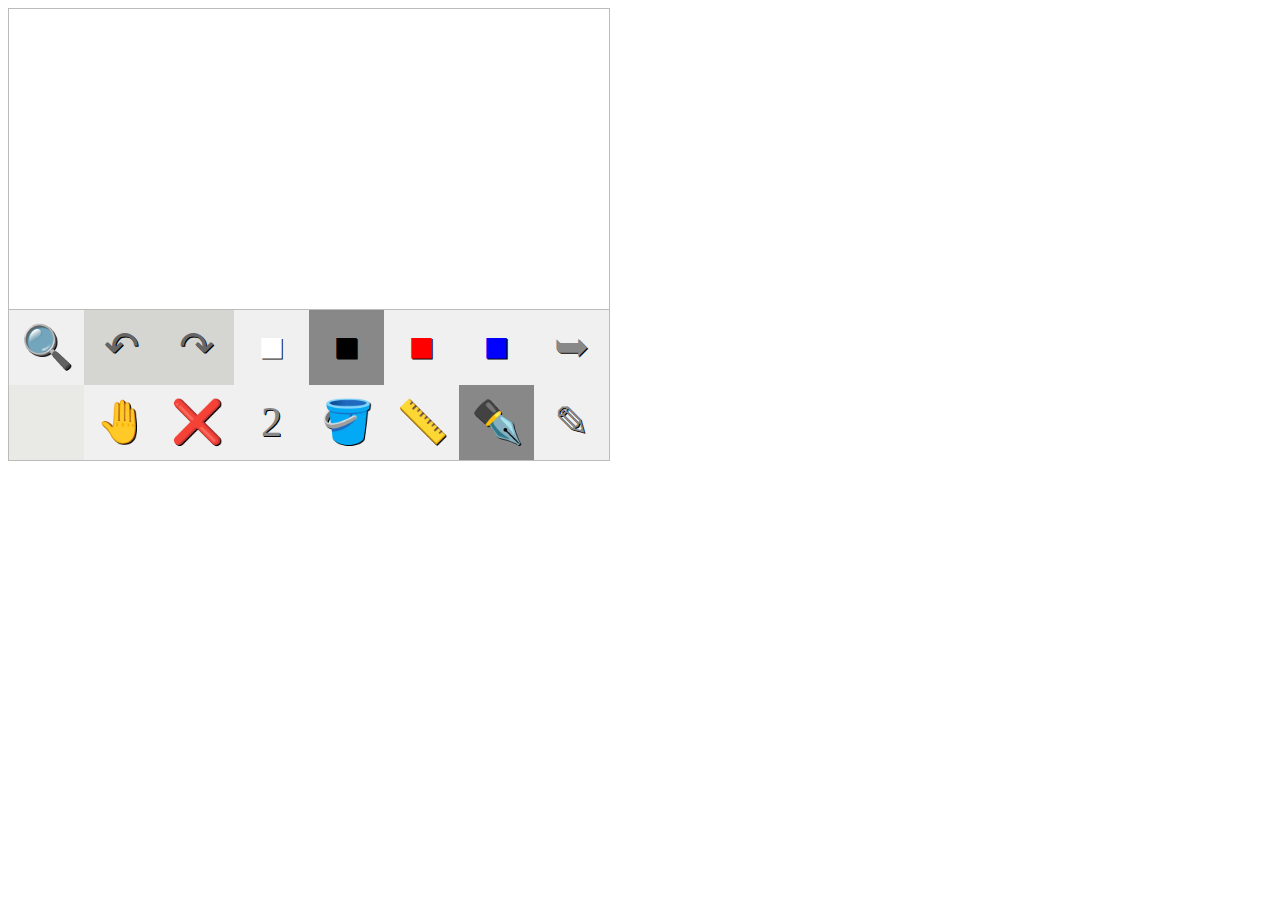
<file: index.html>
<!doctype html><html lang=en-QS><meta charset=utf-8><meta name=viewport content="width=device-width, height=device-height, initial-scale=1" id=$meta_viewport>
<title>chatdraw test</title>

<script src=randomous.js></script>
<script src=performer.js></script>
<script src=drawer.js></script>
<script src=chatdraw.js></script>
	
<chat-draw id=$chatdraw></chat-draw>
<pre id=$log></pre>
<!--

	  $chatdraw.context.filter =`url('data:image/svg+xml,<svg xmlns="http://www.w3.org/2000/svg"><defs><filter id="heck"><feMorphology operator="erode" radius="3"/></filter></defs></svg>#heck')`
	  
-->
</file>
